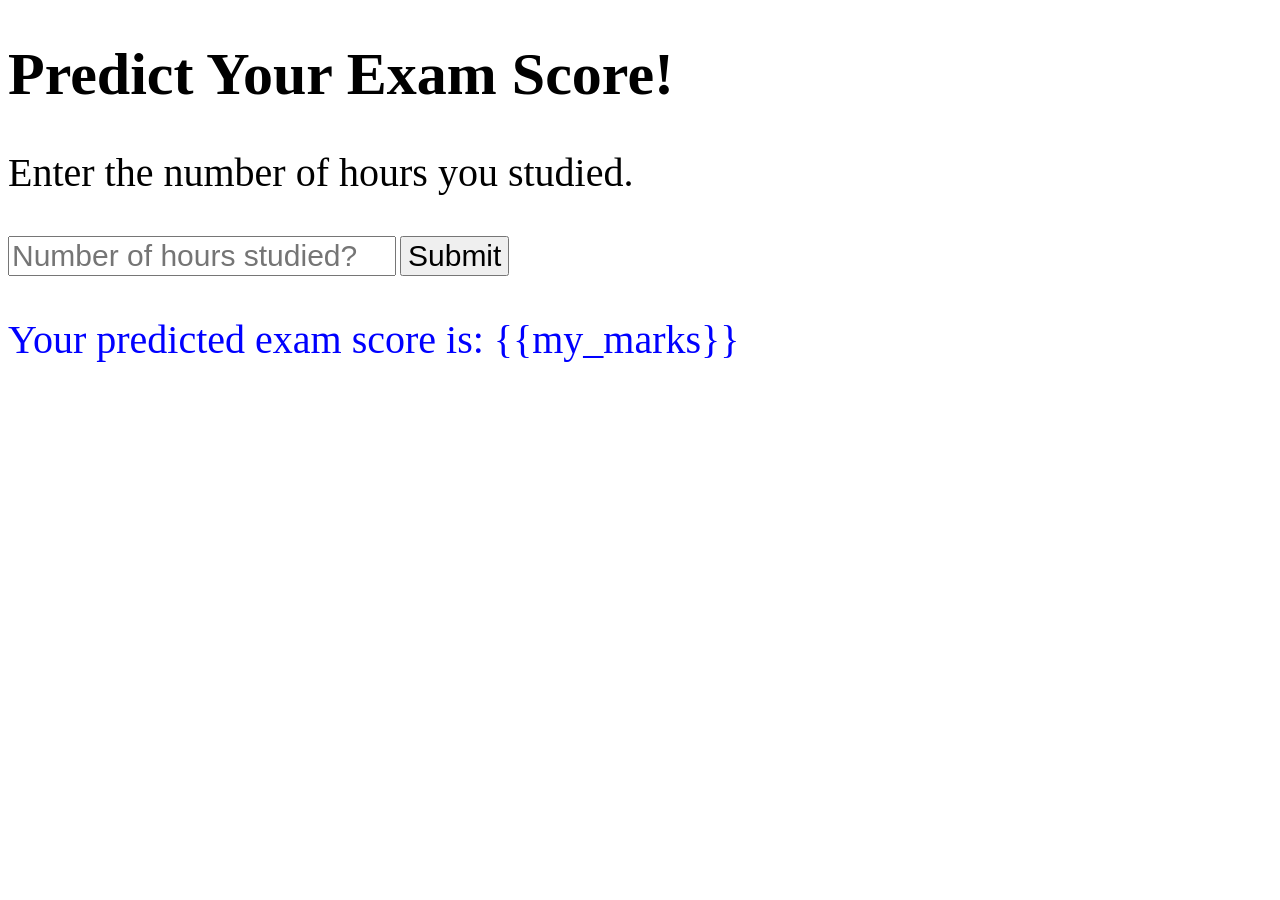
<file: index.html>
<!DOCTYPE html>
<html lang="en">
<head>
    <meta charset="UTF-8">
    <meta http-equiv="X-UA-Compatible" content="IE=edge">
    <meta name="viewport" content="width=device-width, initial-scale=1.0">
    <title>Live Exam Score</title>
    <link rel="icon" type="image/x-icon" href="static/assets/img/favicon.png">
</head>
<body>

    <h1 style="color:black;font-size:60px;" >Predict Your Exam Score!</h1>
    <p style="color:black;font-size:40px;">
        Enter the number of hours you studied.
    </p>
    <form action="/" method="post">
        <input style="font-size:30px;" type="number" name="hrs" placeholder="Number of hours studied?">
        <input style="font-size:30px;" type="submit">
    </form>

        <p style="color:blue;font-size:40px;">Your predicted exam score is: {{my_marks}}</p> 
        
</body>
</html>
</file>
